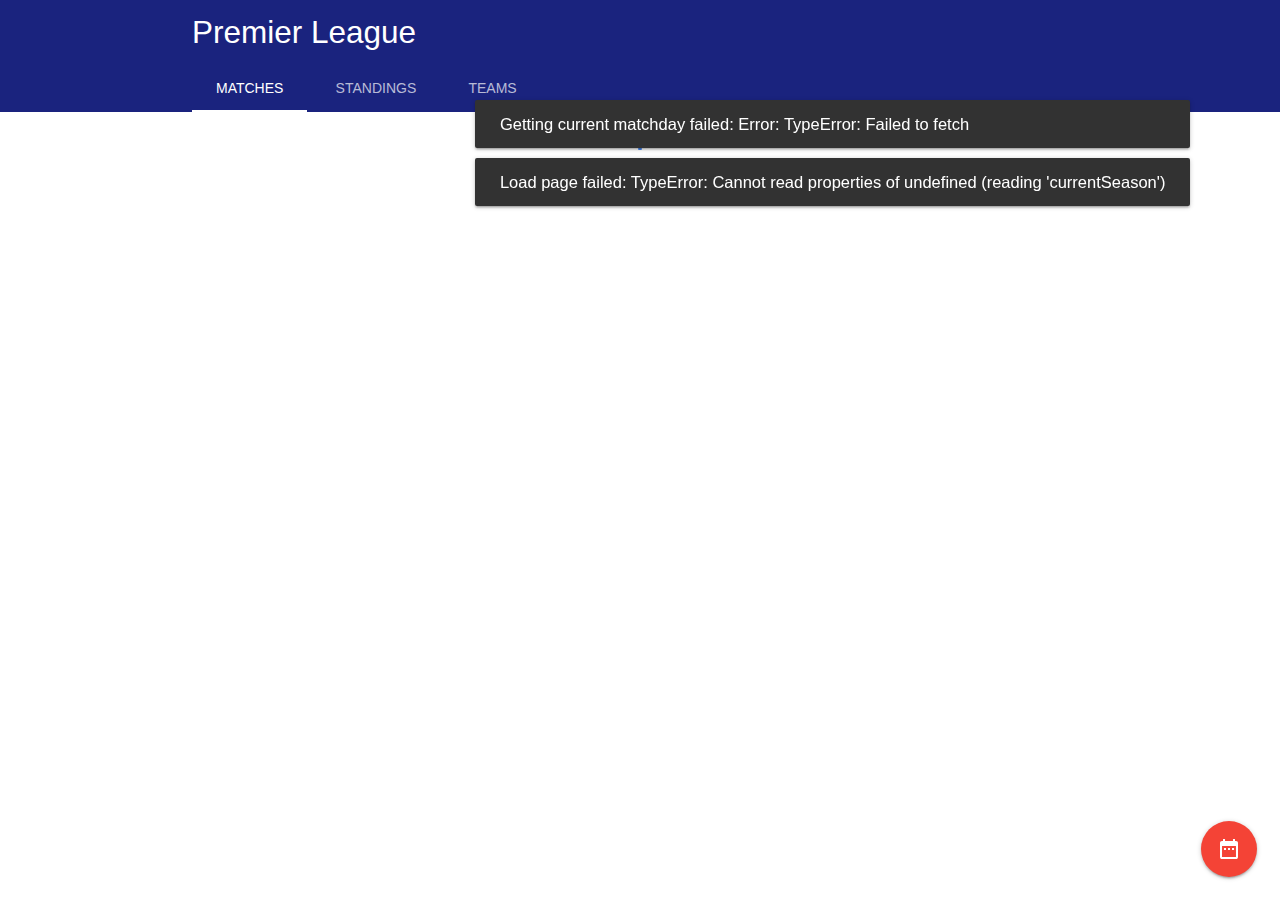
<file: index.html>
<!DOCTYPE html>
<html lang="en">
<head>
    <meta charset="UTF-8">
    <meta name="viewport" content="width=device-width, initial-scale=1.0">
    <meta http-equiv="X-UA-Compatible" content="ie=edge">
    <meta name="theme-color" content="#1A237E">
    <title>Premier League</title>

    <link rel="manifest" href="./manifest.json">
    <link rel="shortcut icon" href="./assets/images/icon-512.png" type="image/png">
    <link rel="apple-touch-icon" href="./assets/images/icon-192.png">

    <link rel="stylesheet" href="./assets/css/materialize.min.css" media="screen,projection">
    <link rel="stylesheet" href="./assets/css/style.css">
    <link rel="stylesheet" href="./assets/css/material-icons.css">
</head>
<body>
    <nav class="nav indigo darken-4" role="navigation">
        <div class="nav-wapper container">
            <a href="#" class="brand-logo" id="logo-container">Premier League</a>

            <ul class="topnav right hide-on-med-and-down">
                <div></div>
            </ul>
        </div>
    </nav>

    <div id="content"></div>

    <script src="./assets/js/register-service-worker.js"></script>
    <script src="./assets/js/notification.js"></script>
    <script src="./assets/js/materialize.min.js"></script>
    <script src="./assets/js/nav.js"></script>
    <script src="./assets/js/components.js"></script>
    <script src="./assets/js/api.js"></script>
    <script src="./assets/js/idb.js"></script>
    <script src="./assets/js/db-helper.js"></script>
</body>
</html>
</file>
<file: assets/css/style.css>
.match-card {
    padding: 10px 0;
}

.match-club .club {
    display: flex;
    flex-direction: row;
    align-items: center;
}

.match-club .club-icon {
    max-width: 24px;
    max-height: 24px;
    margin-right: 10px;
    flex-shrink: 0;
}

.match-club .club-name {
    line-height: 24px;
}

.match-card .match-time {
    font-size: 0.9em;
    padding: 10px;
}

.row.match-club {
    margin: 5px 0;
}

.nav {
    position: sticky;
    top: 0;
    z-index: 999;
}

.tabs-section {
    position: sticky;
    top: 56px;
    z-index: 999;
}

.table-row-blue {
    background-color: #e1f5fe;
}

.table-row-orange {
    background-color: #ffe0b2;
}

.table-row-red {
    background-color: #ffcdd2;
}

.table-row-highlight {
    font-weight: 700;
}

#standings, .squad-table {
    overflow-x: auto;
}

.image-club-card {
    width: 100%;
    padding-top: 100%;
    background-size: contain;
    background-position: center;
    background-repeat: no-repeat;
}


/* media queries */

@media screen and (max-width: 600) {
    .tabs-section {
        top: 56px;
    }
}
</file>
<file: assets/css/material-icons.css>
@font-face {
  font-family: 'Material Icons';
  font-style: normal;
  font-weight: 400;
  src: url(MaterialIcons-Regular.eot); /* For IE6-8 */
  src: local('Material Icons'),
       local('MaterialIcons-Regular'),
       url(/assets/fonts/MaterialIcons-Regular.ttf) format('woff2'),
       url(/assets/fonts/MaterialIcons-Regular.woff) format('woff'),
       url(/assets/fonts/MaterialIcons-Regular.woff2) format('truetype');
}

.material-icons {
  font-family: 'Material Icons';
  font-weight: normal;
  font-style: normal;
  font-size: 24px;  /* Preferred icon size */
  display: inline-block;
  line-height: 1;
  text-transform: none;
  letter-spacing: normal;
  word-wrap: normal;
  white-space: nowrap;
  direction: ltr;

  /* Support for all WebKit browsers. */
  -webkit-font-smoothing: antialiased;
  /* Support for Safari and Chrome. */
  text-rendering: optimizeLegibility;

  /* Support for Firefox. */
  -moz-osx-font-smoothing: grayscale;

  /* Support for IE. */
  font-feature-settings: 'liga';
}
</file>
